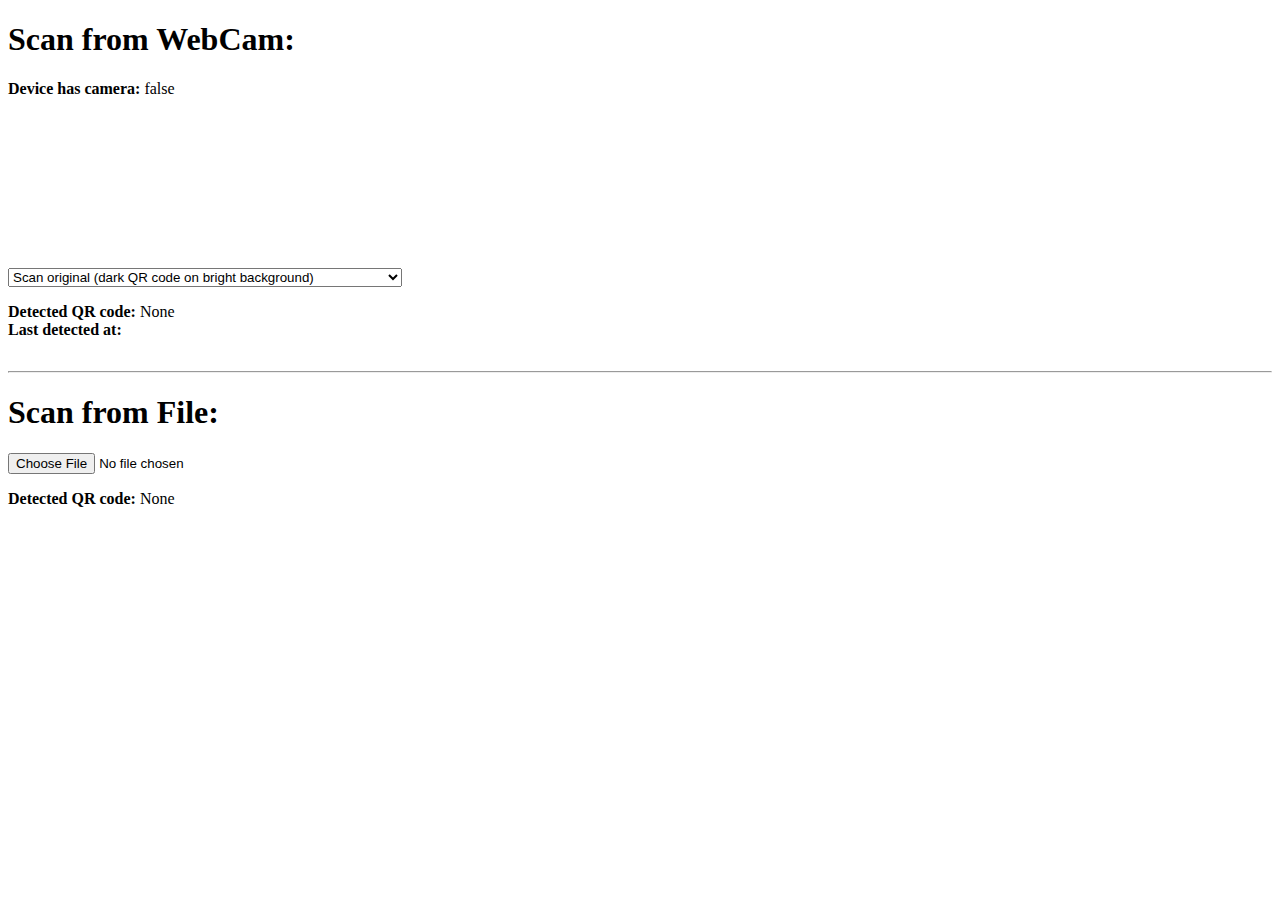
<file: lib/qr-scanner/demo/index.html>
<!DOCTYPE html>
<html lang="en">
<head>
    <meta charset="UTF-8">
    <title>QR Scanner Demo</title>
</head>
<body>
<style>
    canvas {
        display: none;
    }
    hr {
        margin-top: 32px;
    }
    input[type="file"] {
        display: block;
        margin-bottom: 16px;
    }
    div {
        margin-bottom: 16px;
    }
</style>
<h1>Scan from WebCam:</h1>
<div>
    <b>Device has camera: </b>
    <span id="cam-has-camera"></span>
    <br>
    <video muted playsinline id="qr-video"></video>
</div>
<div>
    <select id="inversion-mode-select">
        <option value="original">Scan original (dark QR code on bright background)</option>
        <option value="invert">Scan with inverted colors (bright QR code on dark background)</option>
        <option value="both">Scan both</option>
    </select>
    <br>
</div>
<b>Detected QR code: </b>
<span id="cam-qr-result">None</span>
<br>
<b>Last detected at: </b>
<span id="cam-qr-result-timestamp"></span>
<hr>

<h1>Scan from File:</h1>
<input type="file" id="file-selector">
<b>Detected QR code: </b>
<span id="file-qr-result">None</span>

<script type="module">
    import QrScanner from "../qr-scanner.min.js";
    QrScanner.WORKER_PATH = '../qr-scanner-worker.min.js';

    const video = document.getElementById('qr-video');
    const camHasCamera = document.getElementById('cam-has-camera');
    const camQrResult = document.getElementById('cam-qr-result');
    const camQrResultTimestamp = document.getElementById('cam-qr-result-timestamp');
    const fileSelector = document.getElementById('file-selector');
    const fileQrResult = document.getElementById('file-qr-result');

    function setResult(label, result) {
        label.textContent = result;
        camQrResultTimestamp.textContent = new Date().toString();
        label.style.color = 'teal';
        clearTimeout(label.highlightTimeout);
        label.highlightTimeout = setTimeout(() => label.style.color = 'inherit', 100);
    }

    // ####### Web Cam Scanning #######

    QrScanner.hasCamera().then(hasCamera => camHasCamera.textContent = hasCamera);

    const scanner = new QrScanner(video, result => setResult(camQrResult, result));
    scanner.start();

    document.getElementById('inversion-mode-select').addEventListener('change', event => {
        scanner.setInversionMode(event.target.value);
    });

    // ####### File Scanning #######

    fileSelector.addEventListener('change', event => {
        const file = fileSelector.files[0];
        if (!file) {
            return;
        }
        QrScanner.scanImage(file)
            .then(result => setResult(fileQrResult, result))
            .catch(e => setResult(fileQrResult, e || 'No QR code found.'));
    });

</script>
</body>
</html>
</file>
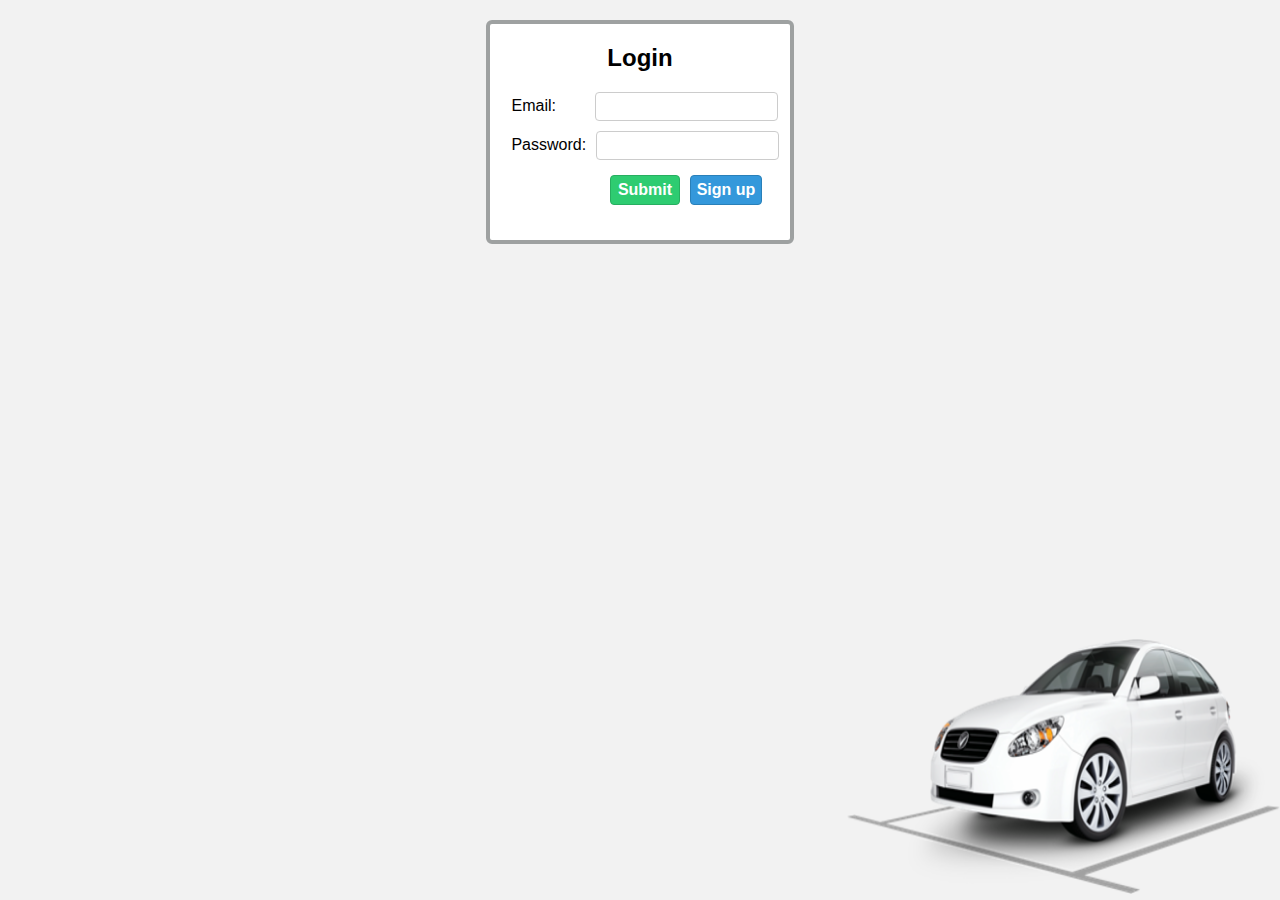
<file: views/login.html>
<!DOCTYPE html>
<html lang="en">

<head>
    <meta content="text/html; charset=UTF-8" http-equiv="Content-Type">
    <link rel="stylesheet" type="text/css" href="../styles/fmi-parking-style.css">
    <link rel="stylesheet" type="text/css" href="../styles/login.css">
    <title>Login</title>
</head>

<body>
    <form method="post" action="../controllers/login-controller.php">
        <div class="box">
            <h2>Login</h2>
            <label for="email" id="email-label">Email:</label>
            <input type="email" id="email" class="input-style" name="email" required>
            <br>
            <label for="password" id="password-label">Password:</label>
            <input type="password" id="password" class="input-style" name="password" required>
            <br>
            <div class="controls">
                <input type="submit" id="login-button" class="button-style" name="name" />
                <a href="../views/signup.html">
                    <div id="sign-up-button" class="button-style">Sign up</div>
                </a>
            </div>
        </div>
    </form>
</body>

</html>
</file>
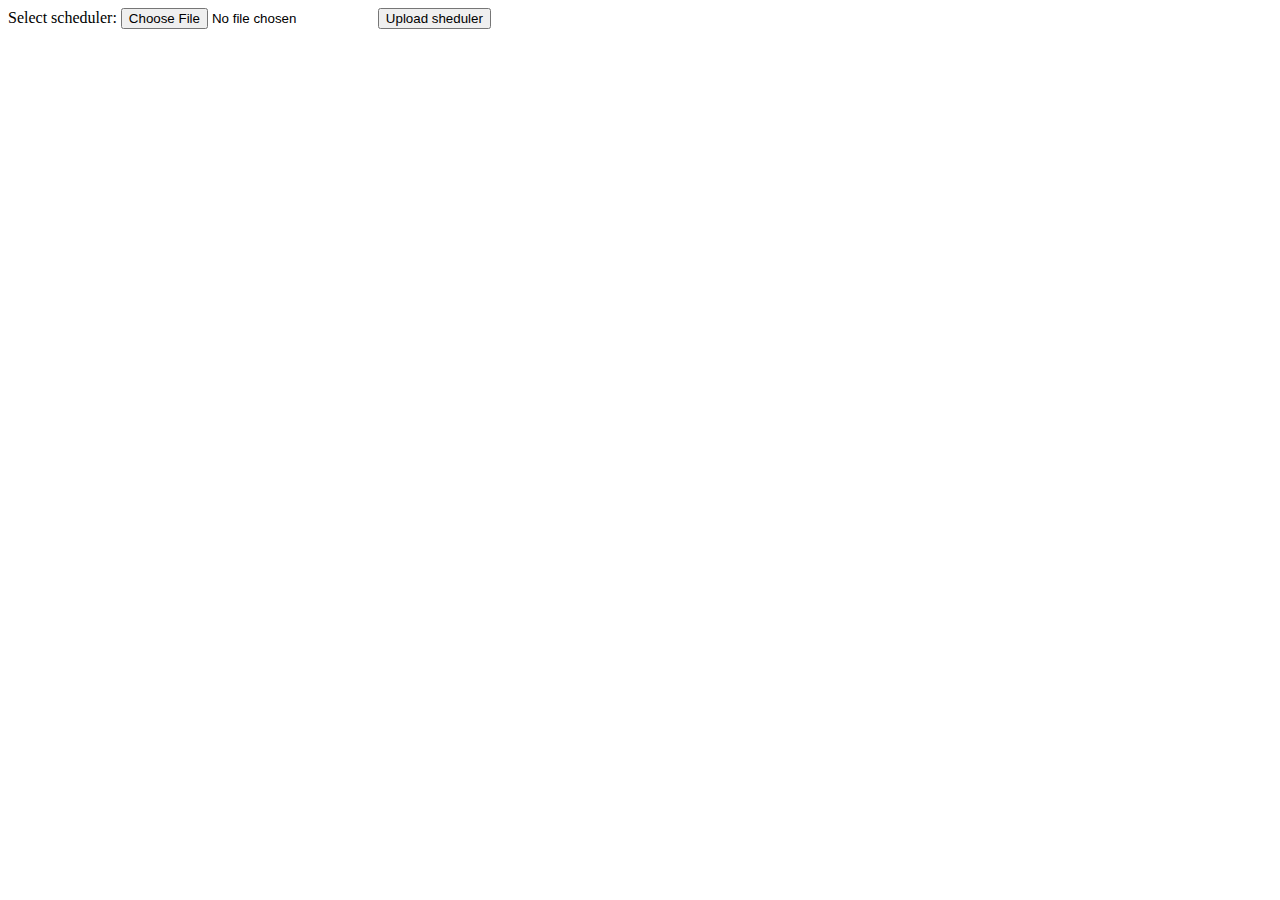
<file: views/scheduler.html>
<!DOCTYPE html>
<html>

<head>
    <meta content="text/html; charset=UTF-8" http-equiv="Content-Type" />
    <link rel="stylesheet" type="text/css" href="../styles/scheduler.css">
    <title>Scheduler</title>
</head>

<body>
    <form method="POST" action="../controllers/scheduler.php">
        <label for="myfile">Select scheduler:</label>
        <input type="file" name="scheduler" id="scheduler" accept="application/JSON" required>
        <input type="submit" value="Upload sheduler" name="submit">
    </form>
</body>

</html>
</file>
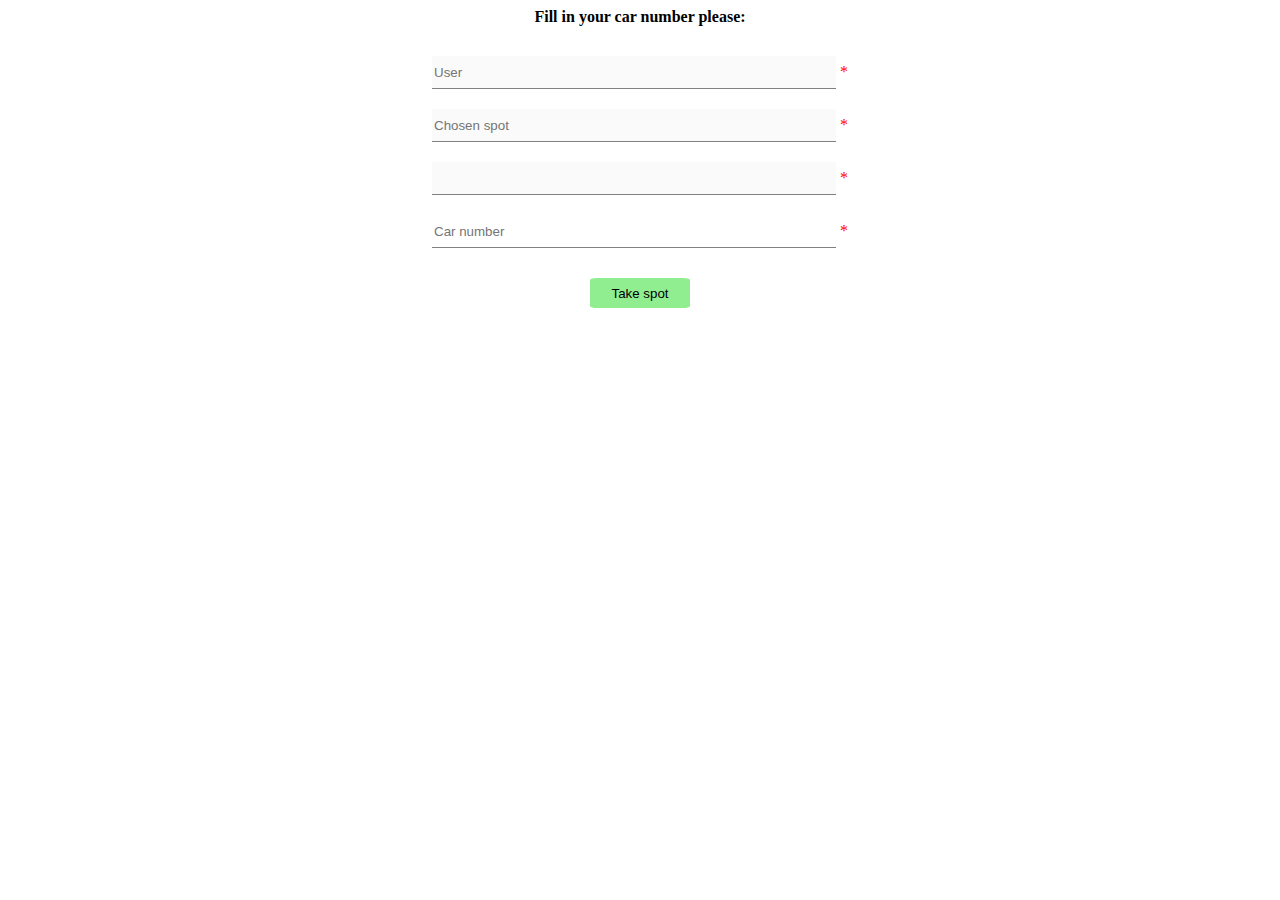
<file: views/send-req-form.html>
<!DOCTYPE html>
<html>

<head>
    <meta charset="UTF-8">
    <link href="../styles/send-req-form.css" rel="stylesheet" type="text/css">
    <script src="../js/take-spot.js"></script>
</head>

<body onload="setUp();">
    <form id="regForm">
        <div id="formTitle"><b>Fill in your car number please:</b></div>
        <div id="inputFields">

            <span class="error" id="emptyFieldsError">Please fill in all fields!</span>
            <span class="success" id="successReservation">Success!</span>
            <span class="error" id="alreadyExistingUserError">There is already such car in parking!</span>

            <input class="regInput" type="email" name="email" disabled="true" id="email" placeholder="User">
            <span class="error" id="emailErr">User should be valid.</span>
            <span class="required">* </span>
            <br>

            <input class="regInput" type="text" name="spot" disabled="true" id="spot" placeholder="Chosen spot">
            <span class="error" id="spotErr">The spot must be valid.</span>
            <span class="required">* </span>
            <br>

            <input class="regInput" type="text" disabled="true" id="typeSpot">
            <span class="required">* </span>
            <br>

            <input class="regInput" type="text" name="carNumber" placeholder="Car number">
            <span class="error" id="carErr">The car number must be valid.</span>
            <span class="required">* </span>
            <br>

            <input type="hidden" id="data" />

            <input id="submitBtn" type="button" value="Take spot" onClick=reserve(); />
        </div>
    </form>
</body>

</html>
</file>
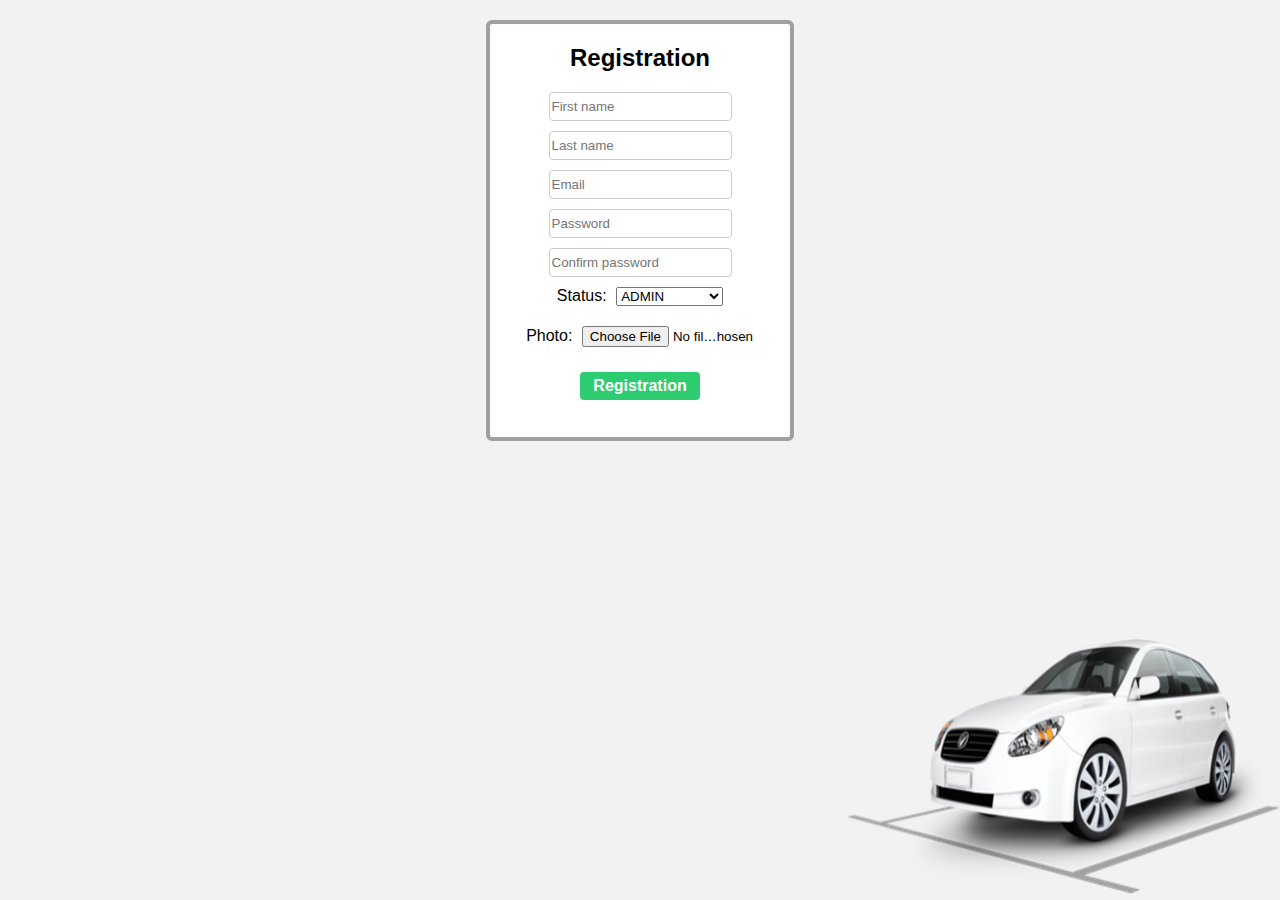
<file: views/signup.html>
<!DOCTYPE html>
<html lang="en">

<head>
    <meta content="text/html; charset=UTF-8" http-equiv="Content-Type">
    <link rel="stylesheet" type="text/css" href="../styles/fmi-parking-style.css">
    <link rel="stylesheet" type="text/css" href="../styles/singup.css">
    <script src="../js/signup-validator.js" defer></script>
    <title>Sign up</title>
</head>

<body>
    <form method="post" onsubmit="return isFormValid()" action=" ../controllers/signup-controller.php" enctype="multipart/form-data">
        <div class="box">
            <h2>Registration</h2>
            <p id="firstnameError"></p>
            <input type="text" id="firstname" class="input-style" name="firstname" onfocusout="isFirstnameValid()" placeholder="First name" required />
            <p id="lastnameError"></p>
            <input type="text" id="lastname" class="input-style" name="lastname" onfocusout="isLastnameValid()" placeholder="Last name" required />
            <p id="emailError"></p>
            <input type="text" id="email" class="input-style" name="email" onfocusout="isEmailValid()" placeholder="Email" required />
            <p id="passwordError"></p>
            <input type="password" id="password" class="input-style" name="password" onfocusout=" isPasswordValid()" placeholder="Password" required />
            <p id="confirmedPasswordError"></p>
            <input type="password" id="confirmedpassword" class="input-style" name="confirmedpassword" onfocusout="isConfirmPasswordValid()" placeholder="Confirm password" required />
            <div class="additional-fields">
                <label for="status" id="status-field">Status:</label>
                <select name="status" id="status" readonly>
                    <option value="admin">ADMIN</option>
                    <option value="permanent">PERMANENT</option>
                    <option value="temporary">TEMPORARY</option>
                    <option value="blocked">BLOCKED</option>
                </select>
            </div>
            <div class="additional-fields">
                <label for="img">Photo:</label>
                <input type="file" id="photo" name="photo" accept="image/*" placeholder="Photo" required />

            </div>
            <input type="submit" name="submit" id="registration-button" class="button-style" value="Registration" />
        </div>
    </form>
</body>

</html>
</file>
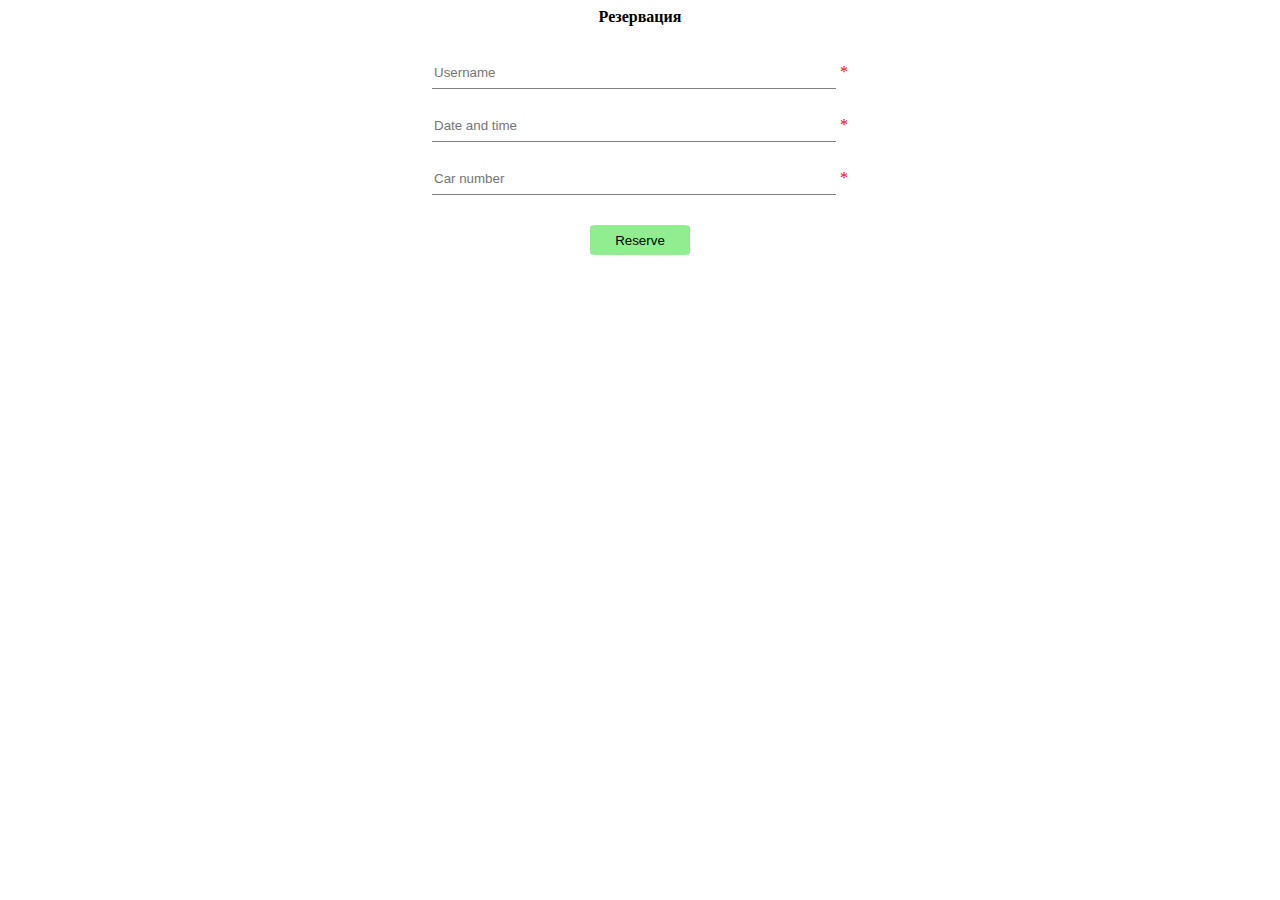
<file: visualization_module/project/front-end/send-req-form.html>
<!DOCTYPE html>
<html>

<head>
    <meta charset="UTF-8">
    <link rel="stylesheet" type="text/css" href="./css/send-req-form.css">
	<script src="./reservation-request.js"></script>
</head>

<body>
    <form id="regForm">
        <div id="formTitle"><b>Резервация</b></div>
        <div id="inputFields">

            <span class="error" id="emptyFieldsError">Моля, попълнете всички полета!</span>
            <span class="success" id="successReservation">Успешна резервация!</span>
            <span class="error" id="alreadyExistingUserError">Вече съществува такава резервация!</span>

            <input class="regInput" type="text" name="username" placeholder="Username">
            <span class="error" id="usernameErr">Потребителското име трябва да бъде валидно.</span>
            <span class="required">* </span>
            <br>

            <input class="regInput" type="datetime" name="date" placeholder="Date and time">
            <span class="error" id="dateErr">Датата и часа трябва да бъдат валидни.</span>
            <span class="required">* </span>
            <br>

            <input class="regInput" type="text" name="carNumber" placeholder="Car number">
            <span class="error" id="carErr">Номерът на колата трябва да е валиден.</span>
            <span class="required">* </span>
            <br>
            <input type="hidden" id="data" />

            <input id="submitBtn" type="button" value="Reserve" onClick=reserve(); />
        </div>
    </form>
</body>

</html>
</file>
<file: styles/fmi-parking-style.css>
body {
    background-image: url('../assets/background.png');
    background-size: 100% 100%;
    background-attachment: fixed;
    background-repeat: no-repeat;
}

.box {
    background: #ffffff;
    width: 300px;
    border-radius: 6px;
    margin: 0 auto 0 auto;
    padding: 0px 0px 70px 0px;
    border: #9ea1a1 4px solid;
}

.input-style {
    margin-bottom: 10px;
    border: 1px solid #ccc;
    border-radius: 4px;
    height: 25px;
}

.button-style {
    color: #ffffff;
    border-radius: 4px;
    float: left;
    font-weight: 900;
    font-size: 16px;
    margin-top: 5px;
    padding-top: 5px;
    padding-bottom: 5px;
    cursor: pointer;
}

.table-style {
    font-family: "Trebuchet MS", Arial, Helvetica, sans-serif;
    border-collapse: collapse;
    width: 100%;
    margin-top: 10px;
    text-align: center;
}

.table-style td,
.table-style th {
    border: 1px solid #ddd;
    padding: 8px;
}

.table-style tr:nth-child(even) {
    background-color: #f2f2f2;
}

.table-style tr:hover {
    cursor: pointer;
    background-color: #ddd;
}

.table-style th {
    padding-top: 12px;
    padding-bottom: 12px;
    background-color: #3d423e;
    color: #ffffff;
    text-align: center;
}
</file>
<file: styles/login.css>
body {
    font-family: 'Open Sans', sans-serif;
    text-align: center;
    margin: 20px 0px 20px 0px;
}

#email-label {
    margin-right: 35px;
}

#password-label {
    margin-right: 5px;
}

#email-label,
#password-label {
    margin-left: 10px;
}

.controls {
    margin-left: 60px;
}

#login-button,
#sign-up-button {
    width: 70px;
}

#login-button {
    background: #2ecc71;
    border: #27ae60 1px solid;
    margin-left: 60px;
}

#sign-up-button {
    background: #3498db;
    border: #2980b9 1px solid;
    margin-left: 10px;
}

#login-button:hover {
    background: #2CC06B;
}

#sign-up-button:hover {
    background: #3594D2;
}
</file>
<file: styles/scheduler.css>
.scheduler-wrapper {
    width: 450px;
}

#scheduler-input,
.scheduler-wrapper {
    margin-top: 10px;
}

#upload-scheduler-button {
    background-color: #555555;
}

#upload-scheduler-button:hover {
    background: #bbbaba;
}
</file>
<file: styles/send-req-form.css>
#formTitle {
  text-align: center;
  margin-bottom: 20px;
}

.regInput {
  width: 400px;
  margin-bottom: 10px;
  margin-top: 10px;
  height: 30px;
  border: none;
  border-bottom: solid;
  border-bottom-color: grey;
  border-bottom-width: 1px;
}

#inputFields {
  text-align: center;
}

.error {
  margin: 0 15px 15px;
  color: red;
  display: none;
}

#usernameErr,
#carErr,
#dateErr {
  margin: 0 15px 15px;
  color: red;
  display: none;
}

#submitBtn {
  margin-top: 20px;
  border: none;
  border-radius: 7%;
  width: 100px;
  height: 30px;
  background-color: lightgreen;
}

#emptyFieldsError,
#alreadyExistingUserError {
  margin: 0 15px 15px;
  color: red;
  display: none;
}

.required {
  color: #ff0000;
}

.success {
  color: green;
}

#successReservation {
  margin: 0 15px 15px;
  display: none;
}
</file>
<file: styles/singup.css>
body {
    font-family: 'Open Sans', sans-serif;
    text-align: center;
    margin: 20px 0px 20px 0px;
}

p {
    float: left;
}

label {
    margin-right: 5px;
}

input[type="file"] {
    width: 172px;
}

.additional-fields {
    margin-bottom: 20px;
}

#registration-button {
    width: 120px;
    background: #2ecc71;
    border: #27ae60 0px solid;
    margin-left: 90px;
}

#registration-button:hover {
    background: #2CC06B;
}
</file>
<file: visualization_module/project/front-end/css/send-req-form.css>
#formTitle {
  text-align: center;
  margin-bottom: 20px;
}

.regInput {
  width: 400px;
  margin-bottom: 10px;
  margin-top: 10px;
  height: 30px;
  border: none;
  border-bottom: solid;
  border-bottom-color: grey;
  border-bottom-width: 1px;
}

#inputFields {
  text-align: center;
}

.error {
  margin: 0 15px 15px;
  color: red;
  display: none;
}

#usernameErr,
#carErr,
#dateErr {
  margin: 0 15px 15px;
  color: red;
  display: none;
}

#submitBtn {
  margin-top: 20px;
  border: none;
  border-radius: 7%;
  width: 100px;
  height: 30px;
  background-color: lightgreen;
}

#emptyFieldsError,
#alreadyExistingUserError {
  margin: 0 15px 15px;
  color: red;
  display: none;
}

.required {
  color: #ff0000;
}

.success {
  color: green;
}

#successReservation {
  margin: 0 15px 15px;
  display: none;
}
</file>
